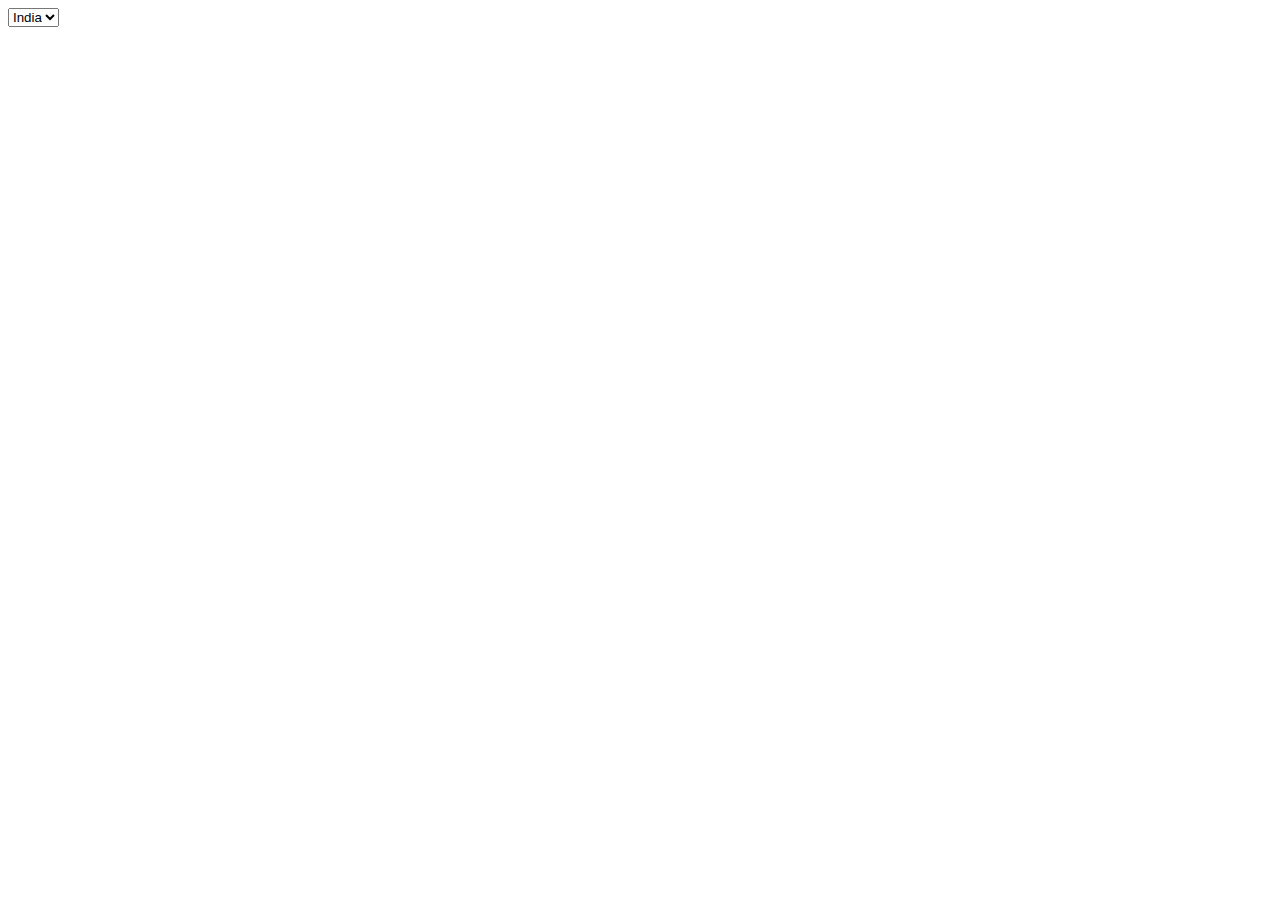
<file: index1.html>
<!DOCTYPE html>
<html lang="en">
<head>
    <meta charset="UTF-8">
    <meta name="viewport" content="width=device-width, initial-scale=1.0">
    <title>Document</title>
</head>
<body>
    <select name="Country" id="">
        <option>India</option>
        <option>India</option>
        <option>India</option>
        <option>India</option>
    </select>
</body>
</html>
</file>
